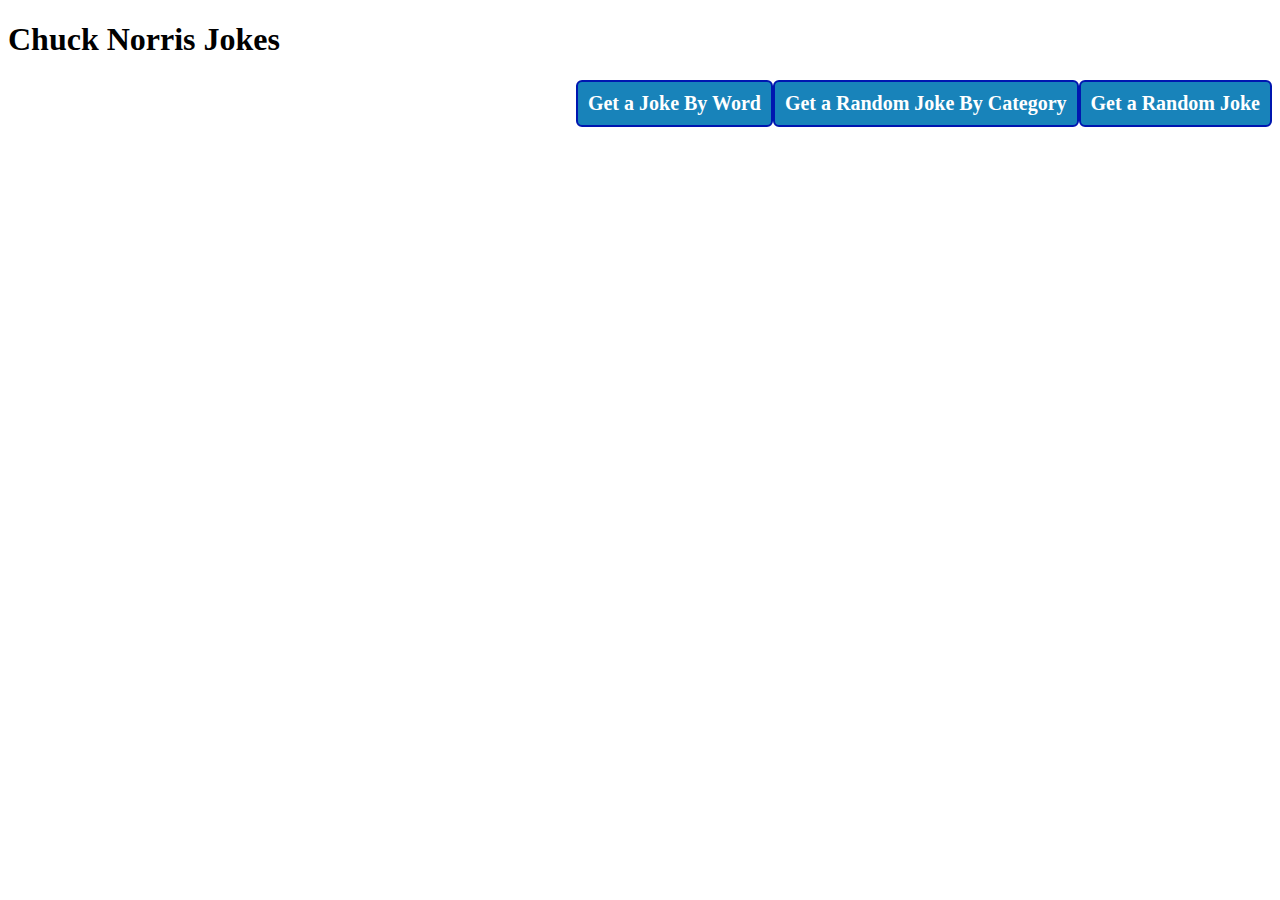
<file: index.html>
<!DOCTYPE html>
<html lang="en" >
  <head>
    <meta charset="UTF-8">
    <title>Chuck Norris API</title>
    <link rel="stylesheet" href="css/style.css">  
  </head>
  <body>
    <h1>Chuck Norris Jokes</h1>
    <a class="button" role="link" href='randomJoke.html'>Get a Random Joke</a>
    <a class="button" role="link" href='randomJokeByCategory.html'>Get a Random Joke By Category</a>
    <a class="button" role="link" href='jokeByWord.html'>Get a Joke By Word</a>
  </body>
</html>
</file>
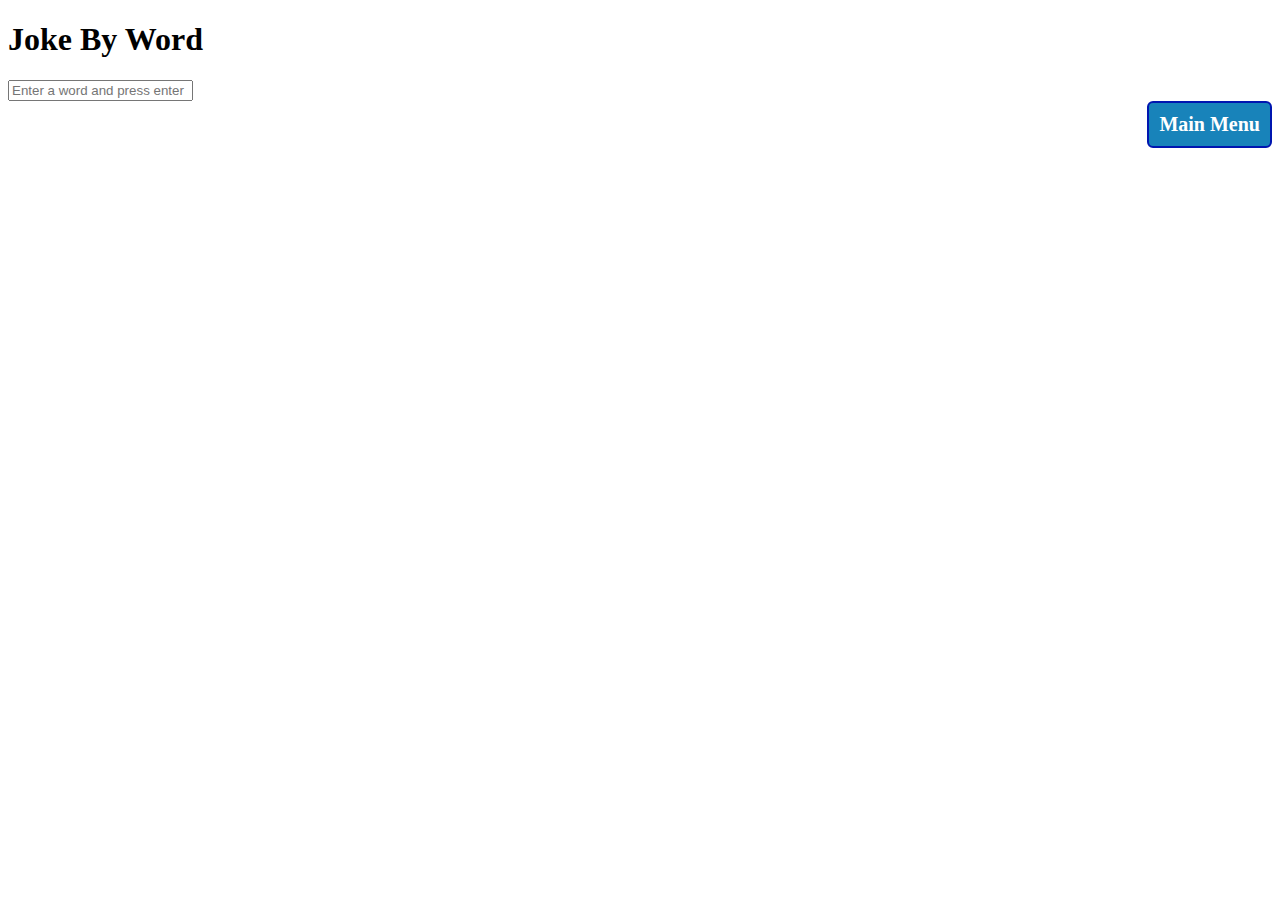
<file: jokeByWord.html>
<!DOCTYPE html>
<html lang="en" >
  <head>
    <meta charset="UTF-8">
    <title>Chuck Norris API</title>
    <link rel="stylesheet" href="css/style.css">  
  </head>
  <body>
    <h1>Joke By Word</h1>
    <input type="text" id="inputText" placeholder="Enter a word and press enter" width="700">
    <div id="jokes"></div>
    <a class="button" role="link" href='index.html'">Main Menu</a>
    <script  src="js/ajax_functions.js"></script>
    <script  src="js/jokeByWord.js"></script>
  </body>
</html>
</file>
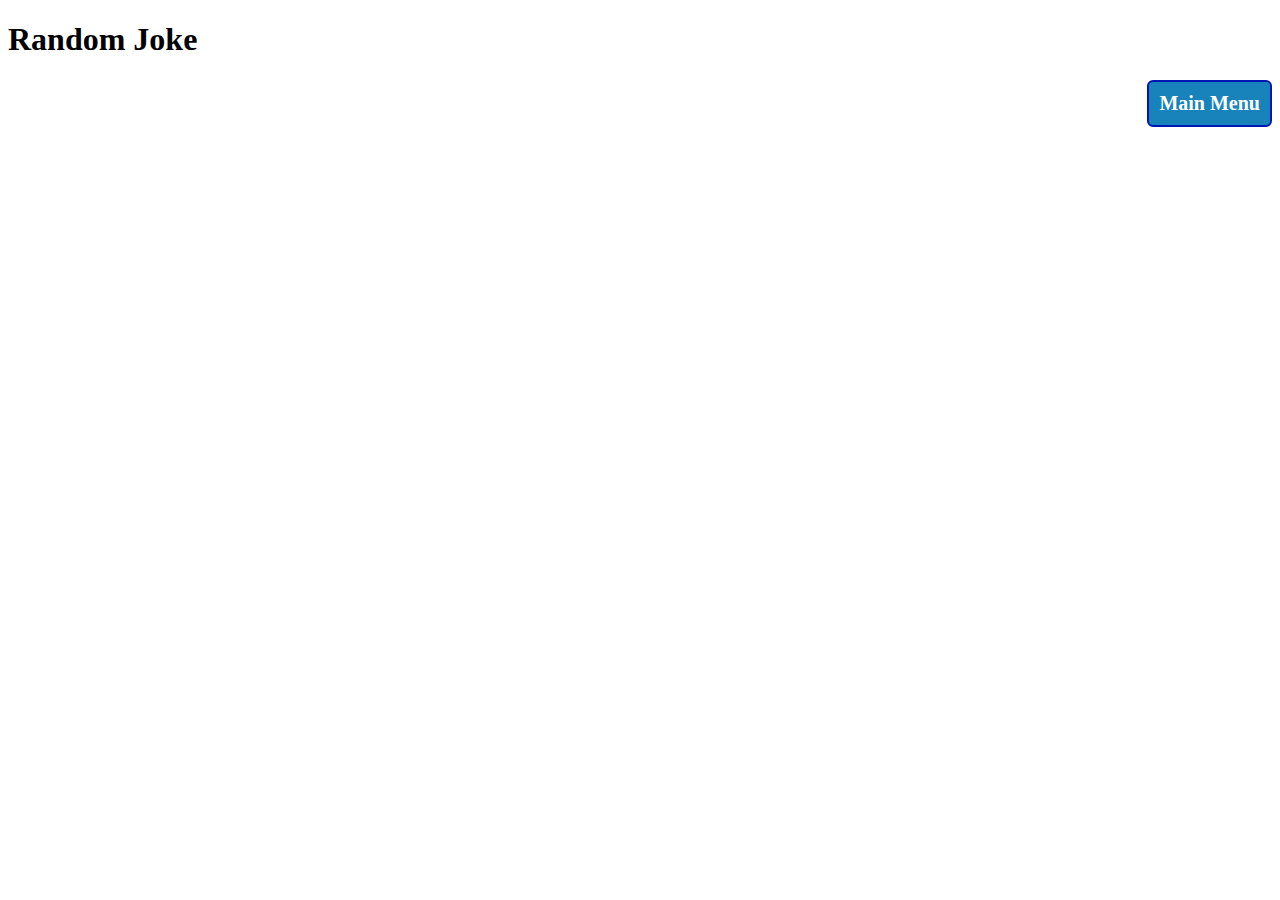
<file: randomJoke.html>
<!DOCTYPE html>
<html lang="en" >
  <head>
    <meta charset="UTF-8">
    <title>Chuck Norris API</title>
    <link rel="stylesheet" href="css/style.css">
  </head>
  <body>
    <h1>Random Joke</h1>
    <h2 id="joke"></h2>
    <a class="button" role="link" href='index.html'">Main Menu</a>
    <script  src="js/ajax_functions.js"></script>
    <script  src="js/randomJoke.js"></script>
  <body>
</html>
</file>
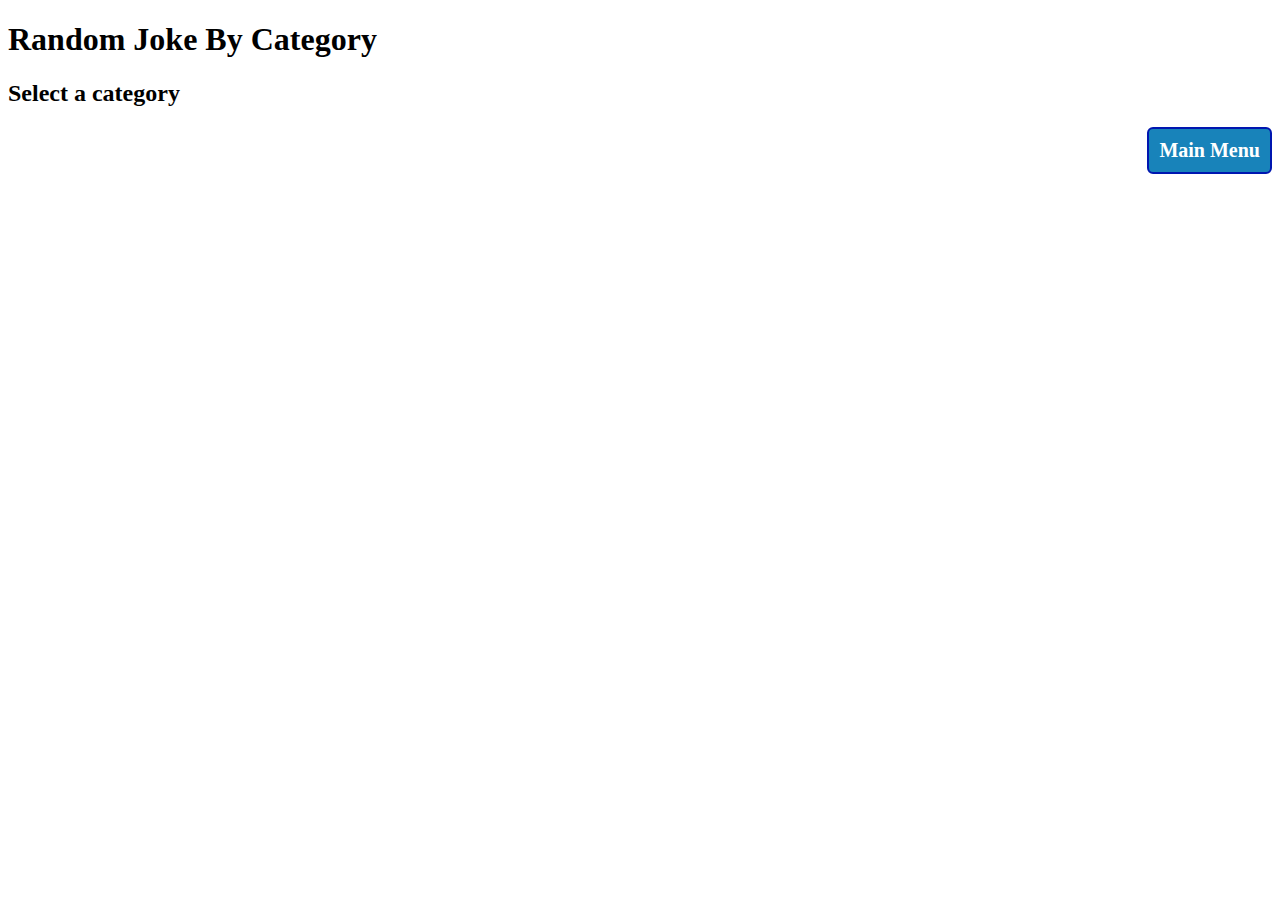
<file: randomJokeByCategory.html>
<!DOCTYPE html>
<html lang="en" >
  <head>
    <meta charset="UTF-8">
    <title>Chuck Norris API</title>
    <link rel="stylesheet" href="css/style.css">
  </head>
  <body>
    <h1>Random Joke By Category</h1>
    <h2>Select a category</h2>
    <form id="optionsForm">
    </form>
    <h2 id="joke"></h2>
    <a class="button" role="link" href='index.html'">Main Menu</a>
    <script  src="js/ajax_functions.js"></script>
    <script  src="js\randomJokeByCategory.js"></script>
  </body>
</html>
</file>
<file: css/style.css>
.button{
    text-decoration: none;
    padding: 10px;
    float: right;
    font-weight: 600;
    font-size: 20px;
    color: #ffffff;
    background-color: #1883ba;
    border-radius: 6px;
    border: 2px solid #0016b0;

}
</file>
